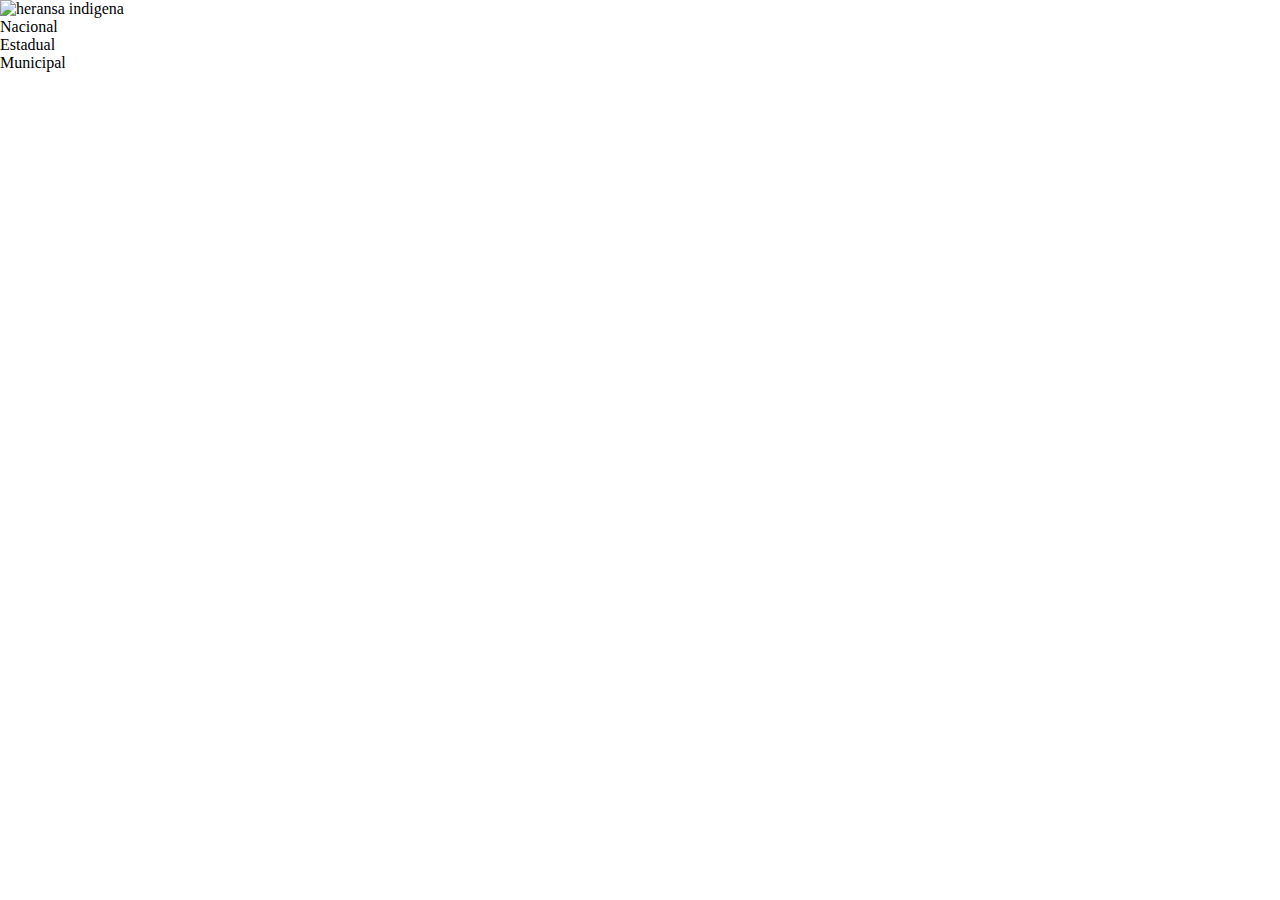
<file: index.html>
<!DOCTYPE html>
<html lang="en">
<head>
    <meta charset="UTF-8">
    <meta http-equiv="X-UA-Compatible"  content="IE=edge">
    <meta name="viewport" content="width=device-width, initial-scale=1.0">
    <title>Document</title>
    <link rel="stylesheet" href="style.css">
    <link rel="preconnect" href="https://fonts.googleapis.com">
    <link rel="preconnect" href="https://fonts.gstatic.com" crossorigin>
    <link href="https://fonts.googleapis.com/css2?family=Caveat+Brush&display=swap" rel="stylesheet">
</head>
<body>
   <header>
   <img class=src="alurastar  logo.png" alt="heransa indigena">
    <ul>
         <li>Nacional</li>
         <li>Estadual</li>
         <li>Municipal</li>
     </ul>
   </header> 
 
</body>
</html>
</file>
<file: style.css>
*{
    margin: 0;
    padding: 0;
}

bory{
    font-family: 'Caveat Brush', cursive;
}

.cabecalho {
    background-color: rgb(128, 173, 240);
    color: rgb(93, 93, 243);
    display: flex;
    justify-content: space-around;
    align-items: center;
    padding: 24px 0;
}
<<<<<<< HEAD

img{
    
}
=======

.cabecalho-imagem{
    width: 20%;
}

.cabecalho-lista-item{
    display: inline-block;
    margin: 0 16px;
    font-size: 24px;
}

.escola-imagem{
    width: 25%;
}

.escola{
    background-image: linear-gradient(rgb(128, 173, 240),rgb(93, 93, 243))
    color white; 
    display: flex;
    justify-content: center;
    align-items: center;
    padding: 24px o;
}

.escola-div-conteudo{
    width: 35%;
}
.escola-titulo{
    padding: 24px 0;
}

.nacional-imagem{
    width: 130px;
}

.nacional-icone{
    width: 24px;
}

.estudante-div{
    text-align: center;
}
</file>
